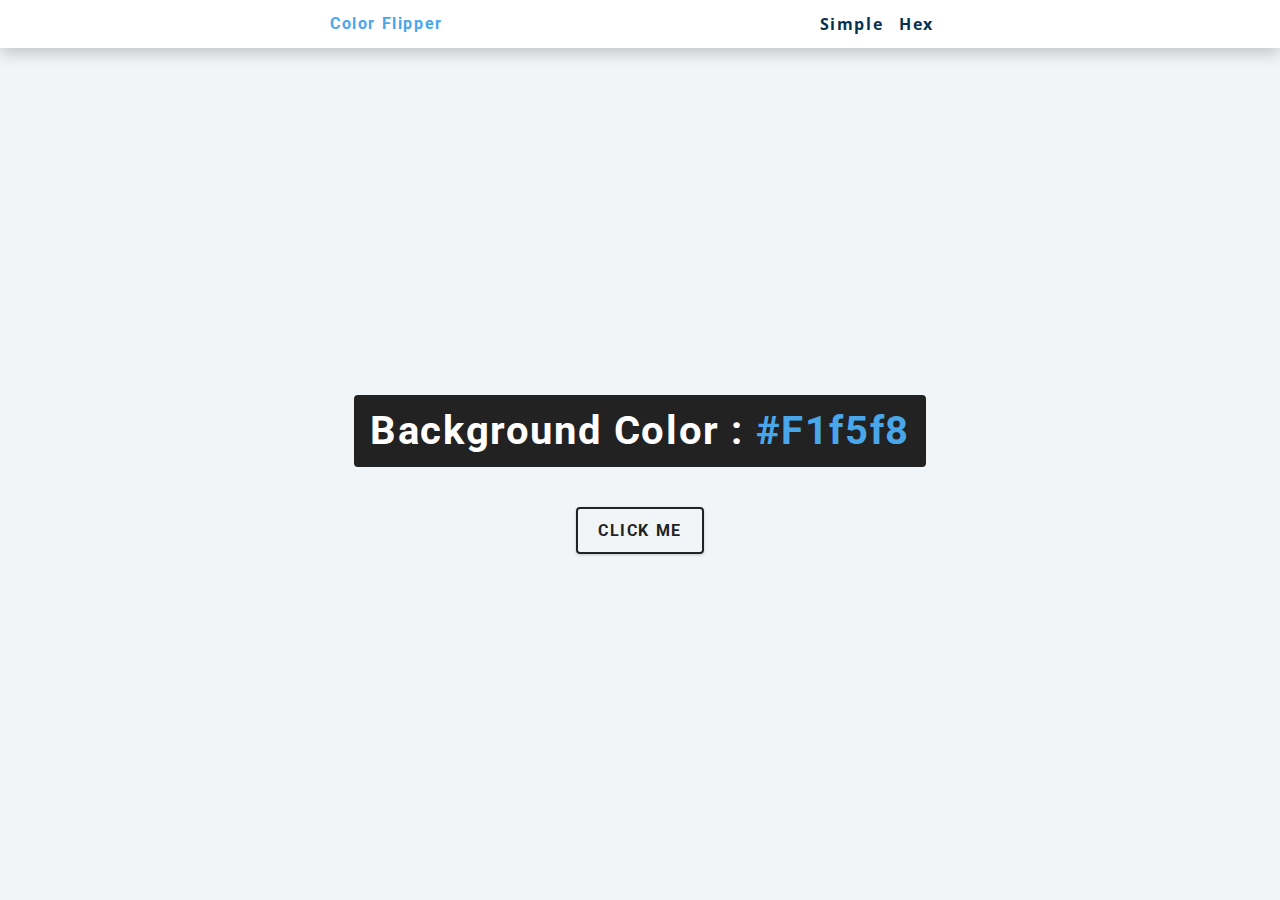
<file: final/index.html>
<!DOCTYPE html>
<html lang="en">
  <head>
    <meta charset="UTF-8" />
    <meta name="viewport" content="width=device-width, initial-scale=1.0" />
    <title>Color Flipper || Simple</title>

    <!-- styles -->
    <link rel="stylesheet" href="styles.css" />
  </head>
  <body>
    <nav>
      <div class="nav-center">
        <h4>color flipper</h4>
        <ul class="nav-links">
          <li><a href="index.html">simple</a></li>
          <li><a href="hex.html">hex</a></li>
        </ul>
      </div>
    </nav>
    <main>
      <div class="container">
        <h2>background color : <span class="color">#f1f5f8</span></h2>
        <button class="btn btn-hero" id="btn">click me</button>
      </div>
    </main>
    <!-- javascript -->
    <script src="app.js"></script>
  </body>
</html>
</file>
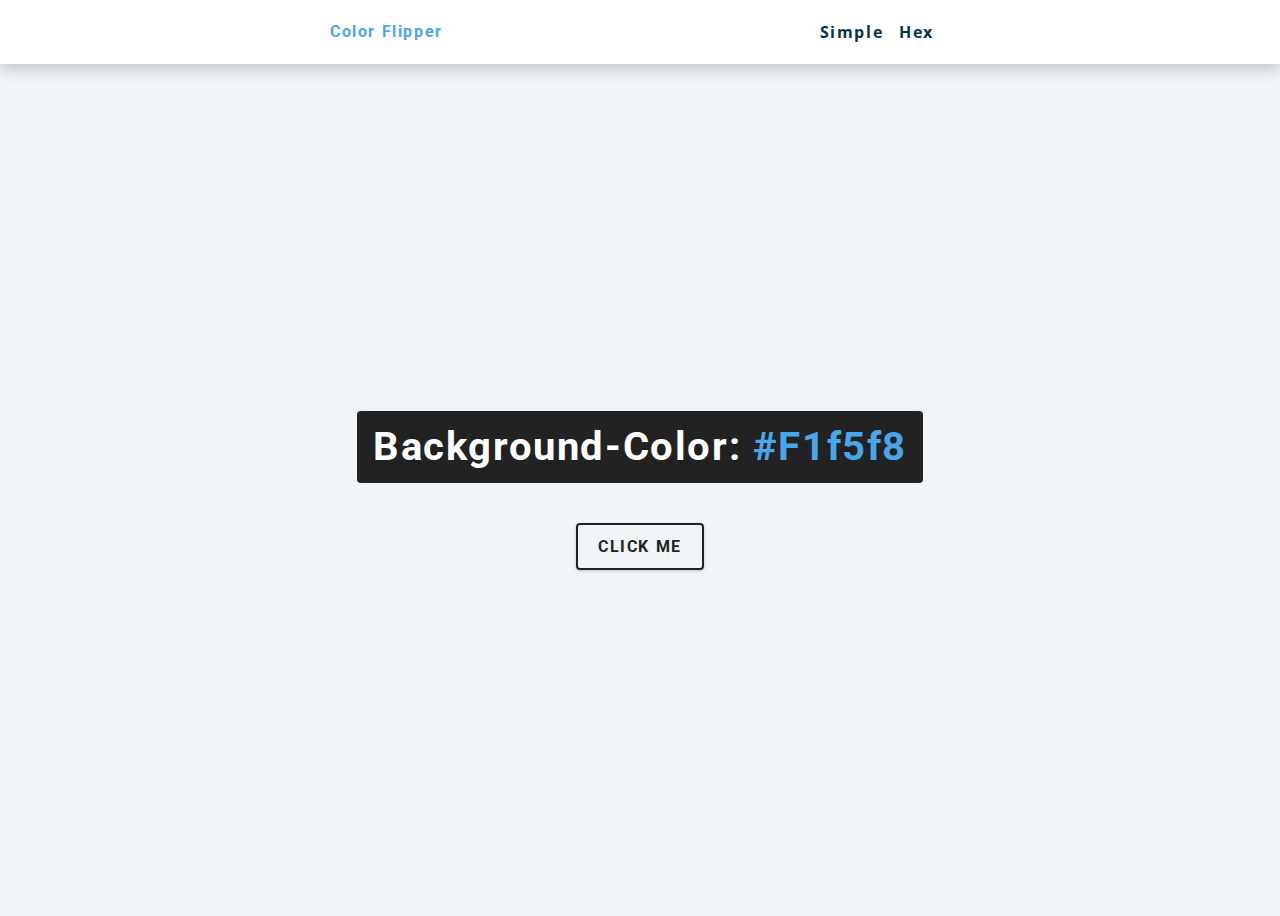
<file: setup/index.html>
<!DOCTYPE html>
<html lang="en">
  <head>
    <meta charset="UTF-8" />
    <meta name="viewport" content="width=device-width, initial-scale=1.0" />
    <title>Color Flipper || Simple</title>

    <!-- styles -->
    <link rel="stylesheet" href="styles.css" />
  </head>
  <body>
    <nav>
      <div class="nav-center">
        <h4>color flipper</h4>
        <ul class="nav-links">
          <li><a href="index.html">Simple</a></li>
          <li><a href="hex.html">hex</a></li>
        </ul>
      </div>
    </nav>
    <main>
      <div class="container">
        <h2>Background-color: <span class="color">#f1f5f8</span></h2>
        <button class="btn btn-hero" id="btn">click me</button>
      </div>
    </main>
    <!-- javascript -->
    <script src="app.js"></script>
  </body>
</html>
</file>
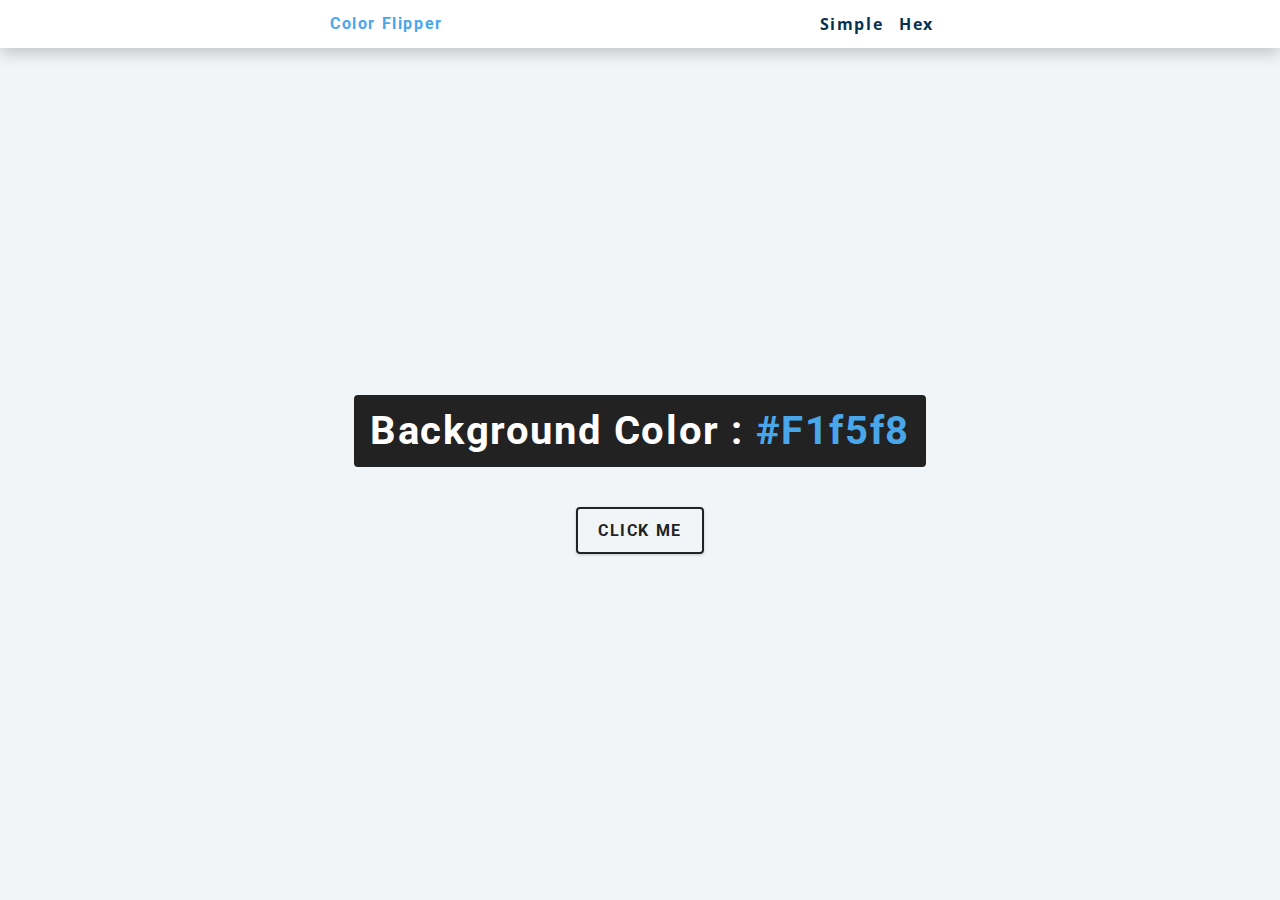
<file: final/hex.html>
<!DOCTYPE html>
<html lang="en">
  <head>
    <meta charset="UTF-8" />
    <meta name="viewport" content="width=device-width, initial-scale=1.0" />
    <title>Color Flipper || Hex</title>

    <!-- styles -->
    <link rel="stylesheet" href="styles.css" />
  </head>

  <body>
    <nav>
      <div class="nav-center">
        <h4>color flipper</h4>
        <ul class="nav-links">
          <li><a href="index.html">simple</a></li>
          <li><a href="hex.html">hex</a></li>
        </ul>
      </div>
    </nav>
    <main>
      <div class="container">
        <h2>background color : <span class="color">#f1f5f8</span></h2>
        <button class="btn btn-hero" id="btn">click me</button>
      </div>
    </main>
    <!-- javascript -->
    <script src="hex.js"></script>
  </body>
</html>
</file>
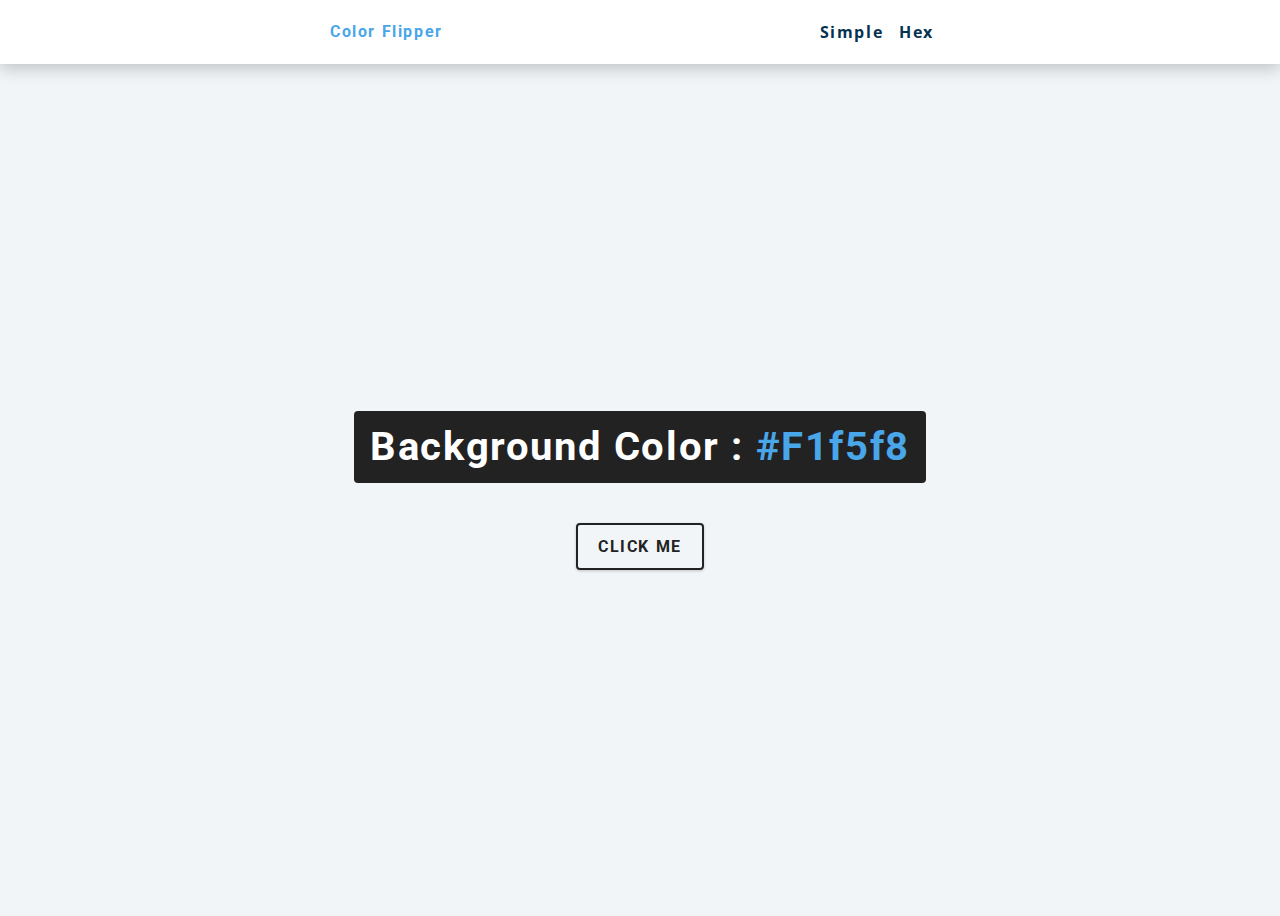
<file: setup/hex.html>
<!DOCTYPE html>
<html lang="en">
  <head>
    <meta charset="UTF-8" />
    <meta name="viewport" content="width=device-width, initial-scale=1.0" />
    <title>
      Color Flipper || Simple
    </title>

    <!-- styles -->
    <link rel="stylesheet" href="styles.css" />
  </head>

  <body>
    <nav>
      <div class="nav-center">
        <h4>color flipper</h4>
        <ul class="nav-links">
          <li><a href="index.html">simple</a></li>
          <li><a href="hex.html">hex</a></li>
        </ul>
      </div>
    </nav>
    <main>
      <div class="container">
        <h2>background color : <span class="color">#f1f5f8</span></h2>
        <button class="btn btn-hero" id="btn">click me</button>
      </div>
    </main>
    <!-- javascript -->
    <script src="hex.js"></script>
  </body>
</html>
</file>
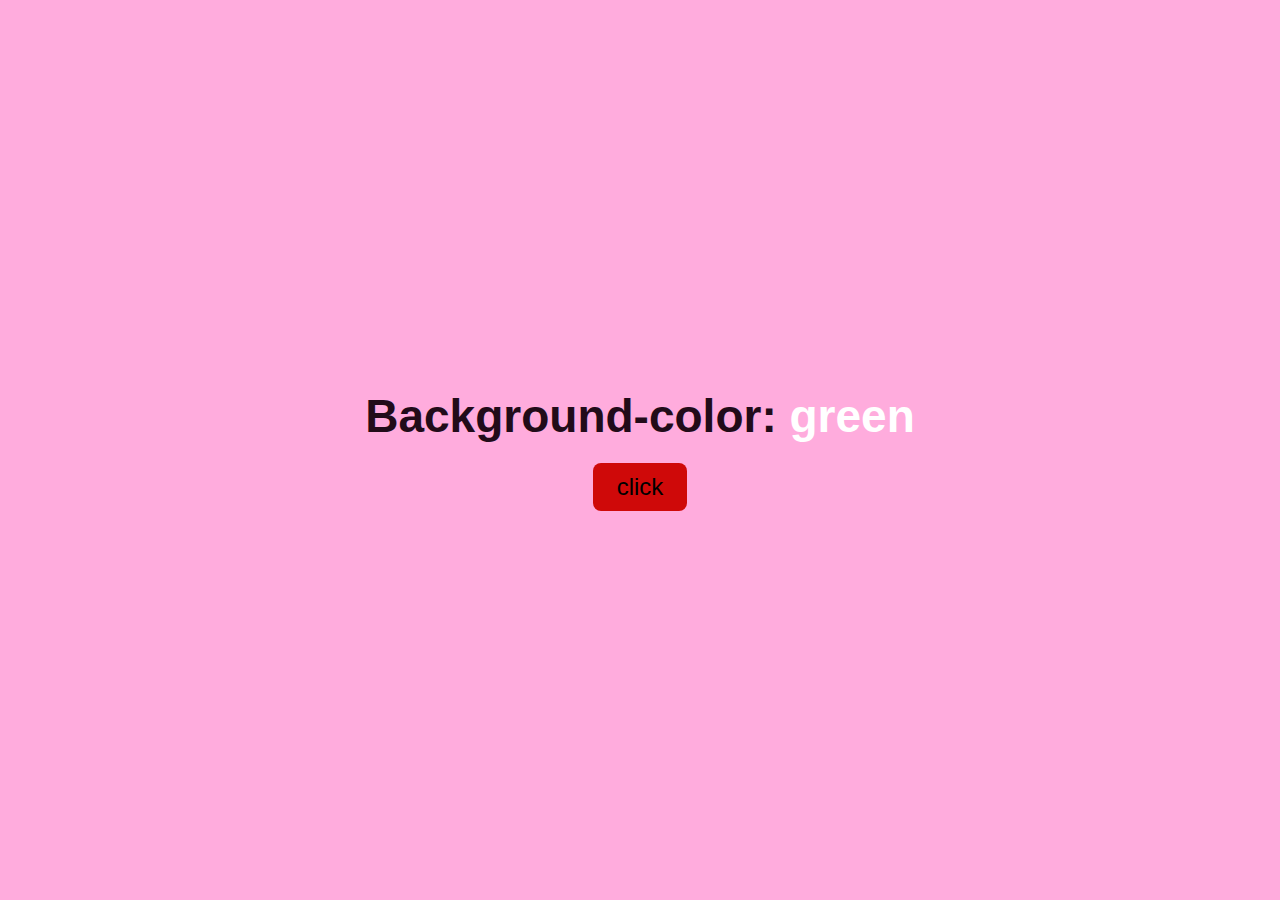
<file: setup/tesst/test.html>
<!DOCTYPE html>
<html lang="en">
  <head>
    <meta charset="UTF-8" />
    <meta name="viewport" content="width=device-width, initial-scale=1.0" />
    <link rel="stylesheet" href="test.css" />
    <title>test color</title>
  </head>
  <body>
    <div class="container">
      <div class="item">
        <h4>Background-color: <span class="color">green</span></h4>
        <div class="btn">
          <button>click</button>
        </div>
      </div>
    </div>
    <script src="./test.js"></script>
  </body>
</html>
</file>
<file: final/styles.css>
/*
=============== 
Fonts
===============
*/
@import url("https://fonts.googleapis.com/css?family=Open+Sans|Roboto:400,700&display=swap");

/*
=============== 
Variables
===============
*/

:root {
  /* dark shades of primary color*/
  --clr-primary-1: hsl(205, 86%, 17%);
  --clr-primary-2: hsl(205, 77%, 27%);
  --clr-primary-3: hsl(205, 72%, 37%);
  --clr-primary-4: hsl(205, 63%, 48%);
  /* primary/main color */
  --clr-primary-5: hsl(205, 78%, 60%);
  /* lighter shades of primary color */
  --clr-primary-6: hsl(205, 89%, 70%);
  --clr-primary-7: hsl(205, 90%, 76%);
  --clr-primary-8: hsl(205, 86%, 81%);
  --clr-primary-9: hsl(205, 90%, 88%);
  --clr-primary-10: hsl(205, 100%, 96%);
  /* darkest grey - used for headings */
  --clr-grey-1: hsl(209, 61%, 16%);
  --clr-grey-2: hsl(211, 39%, 23%);
  --clr-grey-3: hsl(209, 34%, 30%);
  --clr-grey-4: hsl(209, 28%, 39%);
  /* grey used for paragraphs */
  --clr-grey-5: hsl(210, 22%, 49%);
  --clr-grey-6: hsl(209, 23%, 60%);
  --clr-grey-7: hsl(211, 27%, 70%);
  --clr-grey-8: hsl(210, 31%, 80%);
  --clr-grey-9: hsl(212, 33%, 89%);
  --clr-grey-10: hsl(210, 36%, 96%);
  --clr-white: #fff;
  --clr-red-dark: hsl(360, 67%, 44%);
  --clr-red-light: hsl(360, 71%, 66%);
  --clr-green-dark: hsl(125, 67%, 44%);
  --clr-green-light: hsl(125, 71%, 66%);
  --clr-black: #222;
  --ff-primary: "Roboto", sans-serif;
  --ff-secondary: "Open Sans", sans-serif;
  --transition: all 0.3s linear;
  --spacing: 0.1rem;
  --radius: 0.25rem;
  --light-shadow: 0 5px 15px rgba(0, 0, 0, 0.1);
  --dark-shadow: 0 5px 15px rgba(0, 0, 0, 0.2);
  --max-width: 1170px;
  --fixed-width: 620px;
}
/*
=============== 
Global Styles
===============
*/

*,
::after,
::before {
  margin: 0;
  padding: 0;
  box-sizing: border-box;
}
body {
  font-family: var(--ff-secondary);
  background: var(--clr-grey-10);
  color: var(--clr-grey-1);
  line-height: 1.5;
  font-size: 0.875rem;
}
ul {
  list-style-type: none;
}
a {
  text-decoration: none;
}
h1,
h2,
h3,
h4 {
  letter-spacing: var(--spacing);
  text-transform: capitalize;
  line-height: 1.25;
  margin-bottom: 0.75rem;
  font-family: var(--ff-primary);
}
h1 {
  font-size: 3rem;
}
h2 {
  font-size: 2rem;
}
h3 {
  font-size: 1.25rem;
}
h4 {
  font-size: 0.875rem;
}
p {
  margin-bottom: 1.25rem;
  color: var(--clr-grey-5);
}
@media screen and (min-width: 800px) {
  h1 {
    font-size: 4rem;
  }
  h2 {
    font-size: 2.5rem;
  }
  h3 {
    font-size: 1.75rem;
  }
  h4 {
    font-size: 1rem;
  }
  body {
    font-size: 1rem;
  }
  h1,
  h2,
  h3,
  h4 {
    line-height: 1;
  }
}
/*  global classes */

/* section */
.section {
  padding: 5rem 0;
}

.section-center {
  width: 90vw;
  margin: 0 auto;
  max-width: 1170px;
}
@media screen and (min-width: 992px) {
  .section-center {
    width: 95vw;
  }
}
main {
  min-height: 100vh;
  display: grid;
  place-items: center;
}

/*
=============== 
Nav
===============
*/
nav {
  background: var(--clr-white);
  height: 3rem;
  display: grid;
  align-items: center;
  box-shadow: var(--dark-shadow);
}
.nav-center {
  width: 90vw;
  max-width: var(--fixed-width);
  margin: 0 auto;
  display: flex;
  align-items: center;
  justify-content: space-between;
}
.nav-center h4 {
  margin-bottom: 0;
  color: var(--clr-primary-5);
}
.nav-links {
  display: flex;
}
nav a {
  text-transform: capitalize;
  font-weight: 700;
  font-size: 1rem;
  color: var(--clr-primary-1);
  letter-spacing: var(--spacing);
  margin-right: 1rem;
}
nav a:hover {
  color: var(--clr-primary-5);
}
/*
=============== 
Container
===============
*/
main {
  min-height: calc(100vh - 3rem);
  display: grid;
  place-items: center;
}
.container {
  text-align: center;
}
.container h2 {
  background: var(--clr-black);
  color: var(--clr-white);
  padding: 1rem;
  border-radius: var(--radius);
  margin-bottom: 2.5rem;
}
.color {
  color: var(--clr-primary-5);
}
.btn-hero {
  font-family: var(--ff-primary);
  text-transform: uppercase;
  background: transparent;
  color: var(--clr-black);
  letter-spacing: var(--spacing);
  display: inline-block;
  font-weight: 700;
  transition: var(--transition);
  border: 2px solid var(--clr-black);
  cursor: pointer;
  box-shadow: 0 1px 3px rgba(0, 0, 0, 0.2);
  border-radius: var(--radius);
  font-size: 1rem;
  padding: 0.75rem 1.25rem;
}
.btn-hero:hover {
  color: var(--clr-white);
  background: var(--clr-black);
}
</file>
<file: setup/styles.css>
/*
=============== 
Fonts
===============
*/
@import url("https://fonts.googleapis.com/css?family=Open+Sans|Roboto:400,700&display=swap");

/*
=============== 
Variables
===============
*/

:root {
  /* dark shades of primary color*/
  --clr-primary-1: hsl(205, 86%, 17%);
  --clr-primary-2: hsl(205, 77%, 27%);
  --clr-primary-3: hsl(205, 72%, 37%);
  --clr-primary-4: hsl(205, 63%, 48%);
  /* primary/main color */
  --clr-primary-5: hsl(205, 78%, 60%);
  /* lighter shades of primary color */
  --clr-primary-6: hsl(205, 89%, 70%);
  --clr-primary-7: hsl(205, 90%, 76%);
  --clr-primary-8: hsl(205, 86%, 81%);
  --clr-primary-9: hsl(205, 90%, 88%);
  --clr-primary-10: hsl(205, 100%, 96%);
  /* darkest grey - used for headings */
  --clr-grey-1: hsl(209, 61%, 16%);
  --clr-grey-2: hsl(211, 39%, 23%);
  --clr-grey-3: hsl(209, 34%, 30%);
  --clr-grey-4: hsl(209, 28%, 39%);
  /* grey used for paragraphs */
  --clr-grey-5: hsl(210, 22%, 49%);
  --clr-grey-6: hsl(209, 23%, 60%);
  --clr-grey-7: hsl(211, 27%, 70%);
  --clr-grey-8: hsl(210, 31%, 80%);
  --clr-grey-9: hsl(212, 33%, 89%);
  --clr-grey-10: hsl(210, 36%, 96%);
  --clr-white: #fff;
  --clr-red-dark: hsl(360, 67%, 44%);
  --clr-red-light: hsl(360, 71%, 66%);
  --clr-green-dark: hsl(125, 67%, 44%);
  --clr-green-light: hsl(125, 71%, 66%);
  --clr-black: #222;
  --ff-primary: "Roboto", sans-serif;
  --ff-secondary: "Open Sans", sans-serif;
  --transition: all 0.3s linear;
  --spacing: 0.1rem;
  --radius: 0.25rem;
  --light-shadow: 0 5px 15px rgba(0, 0, 0, 0.1);
  --dark-shadow: 0 5px 15px rgba(0, 0, 0, 0.2);
  --max-width: 1170px;
  --fixed-width: 620px;
}
/*
=============== 
Global Styles
===============
*/

*,
::after,
::before {
  margin: 0;
  padding: 0;
  box-sizing: border-box;
}
body {
  font-family: var(--ff-secondary);
  background: var(--clr-grey-10);
  color: var(--clr-grey-1);
  line-height: 1.5;
  font-size: 0.875rem;
}
ul {
  list-style-type: none;
}
a {
  text-decoration: none;
}
h1,
h2,
h3,
h4 {
  letter-spacing: var(--spacing);
  text-transform: capitalize;
  line-height: 1.25;
  margin-bottom: 0.75rem;
  font-family: var(--ff-primary);
}
h1 {
  font-size: 3rem;
}
h2 {
  font-size: 2rem;
}
h3 {
  font-size: 1.25rem;
}
h4 {
  font-size: 0.875rem;
}
p {
  margin-bottom: 1.25rem;
  color: var(--clr-grey-5);
}
@media screen and (min-width: 800px) {
  h1 {
    font-size: 4rem;
  }
  h2 {
    font-size: 2.5rem;
  }
  h3 {
    font-size: 1.75rem;
  }
  h4 {
    font-size: 1rem;
  }
  body {
    font-size: 1rem;
  }
  h1,
  h2,
  h3,
  h4 {
    line-height: 1;
  }
}
/*  global classes */

/* section */
.section {
  padding: 5rem 0;
}

.section-center {
  width: 90vw;
  margin: 0 auto;
  max-width: 1170px;
}
@media screen and (min-width: 992px) {
  .section-center {
    width: 95vw;
  }
}
main {
  min-height: 100vh;
  display: grid;
  place-items: center;
}

/*
=============== 
Nav
===============
*/
nav {
  background: var(--clr-white);
  height: 4rem;
  display: grid;
  align-items: center;
  box-shadow: var(--dark-shadow);
}
.nav-center {
  width: 90vw;
  max-width: var(--fixed-width);
  margin: 0 auto;
  display: flex;
  align-items: center;
  justify-content: space-between;
}
.nav-center h4 {
  margin-bottom: 0;
  color: var(--clr-primary-5);
}
.nav-links {
  display: flex;
}
nav a {
  text-transform: capitalize;
  font-weight: 700;
  font-size: 1rem;
  color: var(--clr-primary-1);
  letter-spacing: var(--spacing);
  margin-right: 1rem;
}
nav a:hover {
  color: var(--clr-primary-5);
}
/*
=============== 
Container
===============
*/
main {
  min-height: calc(100vh - 3rem);
  display: grid;
  place-items: center;
}
.container {
  text-align: center;
}
.container h2 {
  background: var(--clr-black);
  color: var(--clr-white);
  padding: 1rem;
  border-radius: var(--radius);
  margin-bottom: 2.5rem;
}
.color {
  color: var(--clr-primary-5);
}
.btn-hero {
  font-family: var(--ff-primary);
  text-transform: uppercase;
  background: transparent;
  color: var(--clr-black);
  letter-spacing: var(--spacing);
  display: inline-block;
  font-weight: 700;
  transition: var(--transition);
  border: 2px solid var(--clr-black);
  cursor: pointer;
  box-shadow: 0 1px 3px rgba(0, 0, 0, 0.2);
  border-radius: var(--radius);
  font-size: 1rem;
  padding: 0.75rem 1.25rem;
}
.btn-hero:hover {
  color: var(--clr-white);
  background: var(--clr-black);
}
</file>
<file: setup/tesst/test.css>
* {
  margin: 0;
  padding: 0;
  box-sizing: border-box;
}

body,
html {
  font-size: 20px;
  font-family: "Segoe UI", Tahoma, Geneva, Verdana, sans-serif;
  background-color: #ffacdd;
}

.container {
  display: flex;
  flex-direction: column;
  align-items: center;
  justify-content: center;
  height: 100vh;
}
.item {
  display: flex;
  align-items: center;
  justify-content: center;
  gap: 20px;
  flex-direction: column;
}
h4 {
  font-size: 46px;
  color: #220b19;
}
.color {
  color: #ffffff;
}
.btn button {
  display: block;
  padding: 10px 24px;
  border: none;
  border-radius: 8px;
  font-size: 24px;
  background-color: #cf0909;
  color: black;
  cursor: pointer;
}
</file>
